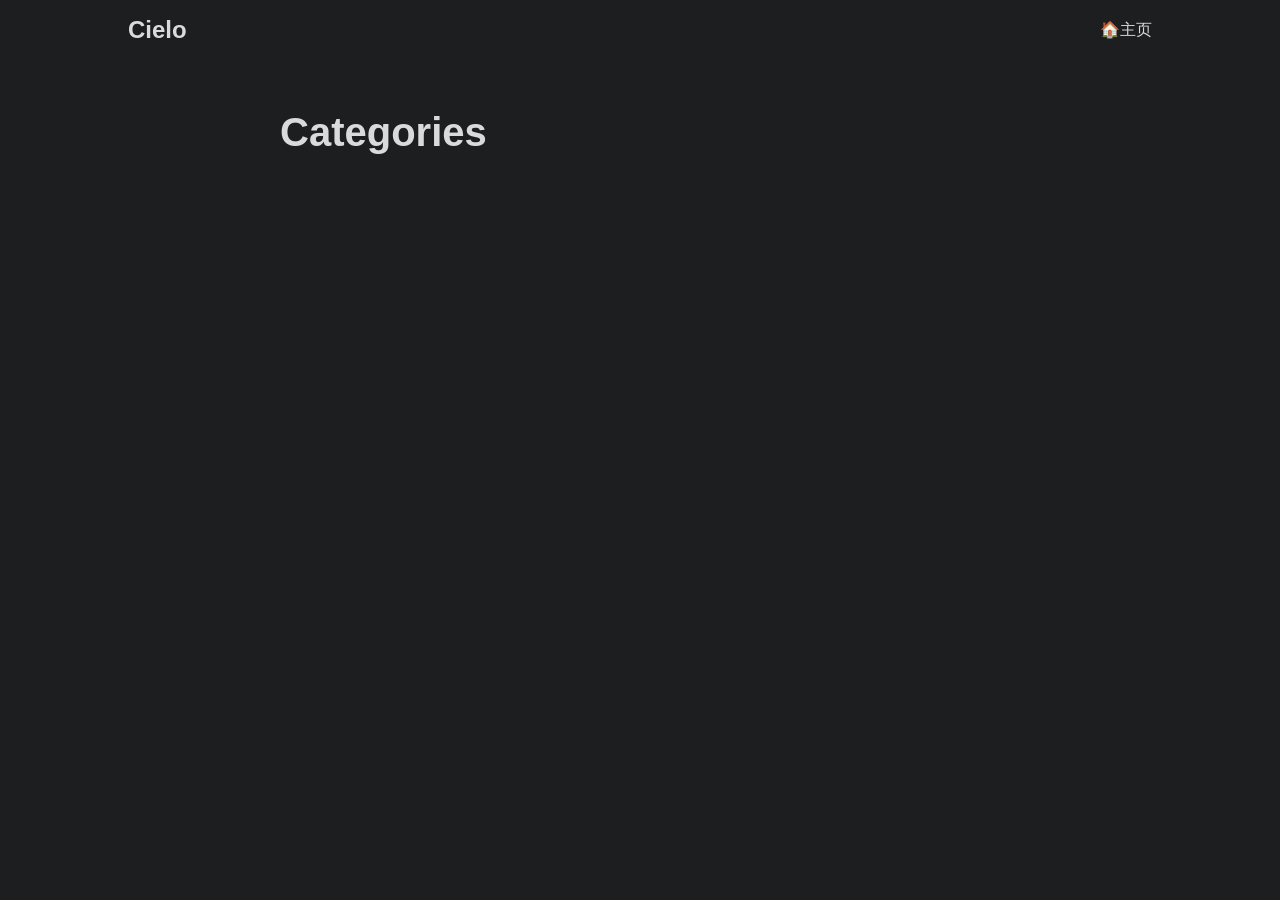
<file: categories/index.html>
<!DOCTYPE html>
<html lang="en" dir="auto">

<head><meta charset="utf-8">
<meta http-equiv="X-UA-Compatible" content="IE=edge">
<meta name="viewport" content="width=device-width, initial-scale=1, shrink-to-fit=no">
<meta name="robots" content="index, follow">
<title>Categories | Cielo</title>
<meta name="keywords" content="">
<meta name="description" content="">
<meta name="author" content="Cielo">
<link rel="canonical" href="https://liutao.xyz/categories/">
<link crossorigin="anonymous" href="/assets/css/stylesheet.6a98292fb8fa8cf0f3ba4042d4b75515c04267550f3ad49ff6271b5af9562443.css" integrity="sha256-apgpL7j6jPDzukBC1LdVFcBCZ1UPOtSf9icbWvlWJEM=" rel="preload stylesheet" as="style">
<link rel="icon" href="https://liutao.xyz/img/logo.jpg">
<link rel="icon" type="image/png" sizes="16x16" href="https://liutao.xyz/img/logo.jpg">
<link rel="icon" type="image/png" sizes="32x32" href="https://liutao.xyz/img/logo.jpg">
<link rel="apple-touch-icon" href="https://liutao.xyz/logo.jpg">
<link rel="mask-icon" href="https://liutao.xyz/logo.jpg">
<meta name="theme-color" content="#2e2e33">
<meta name="msapplication-TileColor" content="#2e2e33">
<link rel="alternate" type="application/rss+xml" href="https://liutao.xyz/categories/index.xml">
<noscript>
    <style>
        #theme-toggle,
        .top-link {
            display: none;
        }

    </style>
</noscript><meta property="og:title" content="Categories" />
<meta property="og:description" content="" />
<meta property="og:type" content="website" />
<meta property="og:url" content="https://liutao.xyz/categories/" />

<meta name="twitter:card" content="summary"/>
<meta name="twitter:title" content="Categories"/>
<meta name="twitter:description" content=""/>

</head>

<body class="list dark" id="top">

<header class="header">
    <nav class="nav">
        <div class="logo">
            <a href="https://liutao.xyz" accesskey="h" title="Cielo (Alt + H)">Cielo</a>
            <div class="logo-switches">
            </div>
        </div>
        <ul id="menu">
            <li>
                <a href="https://liutao.xyz/" title="🏠主页">
                    <span>🏠主页</span>
                </a>
            </li>
        </ul>
    </nav>
</header>
<main class="main">
<header class="page-header">
    <h1>Categories</h1>
</header>

<ul class="terms-tags">
</ul>
    </main>
    
<a href="#top" aria-label="go to top" title="Go to Top (Alt + G)" class="top-link" id="top-link" accesskey="g">
    <svg xmlns="http://www.w3.org/2000/svg" viewBox="0 0 12 6" fill="currentColor">
        <path d="M12 6H0l6-6z" />
    </svg>
</a>

<script>
    let menu = document.getElementById('menu')
    if (menu) {
        menu.scrollLeft = localStorage.getItem("menu-scroll-position");
        menu.onscroll = function () {
            localStorage.setItem("menu-scroll-position", menu.scrollLeft);
        }
    }

    document.querySelectorAll('a[href^="#"]').forEach(anchor => {
        anchor.addEventListener("click", function (e) {
            e.preventDefault();
            var id = this.getAttribute("href").substr(1);
            if (!window.matchMedia('(prefers-reduced-motion: reduce)').matches) {
                document.querySelector(`[id='${decodeURIComponent(id)}']`).scrollIntoView({
                    behavior: "smooth"
                });
            } else {
                document.querySelector(`[id='${decodeURIComponent(id)}']`).scrollIntoView();
            }
            if (id === "top") {
                history.replaceState(null, null, " ");
            } else {
                history.pushState(null, null, `#${id}`);
            }
        });
    });

</script>
<script>
    var mybutton = document.getElementById("top-link");
    window.onscroll = function () {
        if (document.body.scrollTop > 800 || document.documentElement.scrollTop > 800) {
            mybutton.style.visibility = "visible";
            mybutton.style.opacity = "1";
        } else {
            mybutton.style.visibility = "hidden";
            mybutton.style.opacity = "0";
        }
    };

</script>
</body>

</html>
</file>
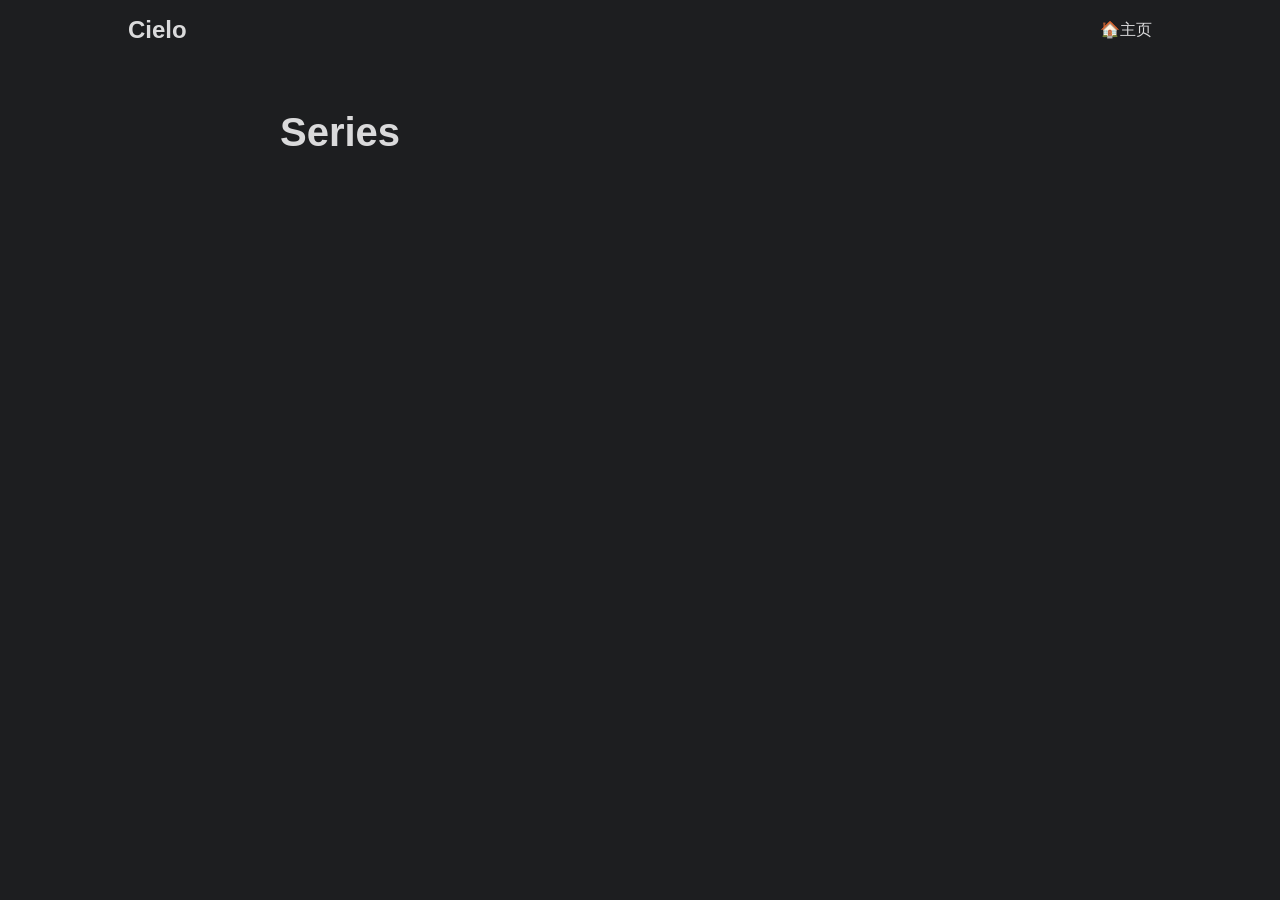
<file: series/index.html>
<!DOCTYPE html>
<html lang="en" dir="auto">

<head><meta charset="utf-8">
<meta http-equiv="X-UA-Compatible" content="IE=edge">
<meta name="viewport" content="width=device-width, initial-scale=1, shrink-to-fit=no">
<meta name="robots" content="index, follow">
<title>Series | Cielo</title>
<meta name="keywords" content="">
<meta name="description" content="">
<meta name="author" content="Cielo">
<link rel="canonical" href="https://liutao.xyz/series/">
<link crossorigin="anonymous" href="/assets/css/stylesheet.6a98292fb8fa8cf0f3ba4042d4b75515c04267550f3ad49ff6271b5af9562443.css" integrity="sha256-apgpL7j6jPDzukBC1LdVFcBCZ1UPOtSf9icbWvlWJEM=" rel="preload stylesheet" as="style">
<link rel="icon" href="https://liutao.xyz/img/logo.jpg">
<link rel="icon" type="image/png" sizes="16x16" href="https://liutao.xyz/img/logo.jpg">
<link rel="icon" type="image/png" sizes="32x32" href="https://liutao.xyz/img/logo.jpg">
<link rel="apple-touch-icon" href="https://liutao.xyz/logo.jpg">
<link rel="mask-icon" href="https://liutao.xyz/logo.jpg">
<meta name="theme-color" content="#2e2e33">
<meta name="msapplication-TileColor" content="#2e2e33">
<link rel="alternate" type="application/rss+xml" href="https://liutao.xyz/series/index.xml">
<noscript>
    <style>
        #theme-toggle,
        .top-link {
            display: none;
        }

    </style>
</noscript><meta property="og:title" content="Series" />
<meta property="og:description" content="" />
<meta property="og:type" content="website" />
<meta property="og:url" content="https://liutao.xyz/series/" />

<meta name="twitter:card" content="summary"/>
<meta name="twitter:title" content="Series"/>
<meta name="twitter:description" content=""/>

</head>

<body class="list dark" id="top">

<header class="header">
    <nav class="nav">
        <div class="logo">
            <a href="https://liutao.xyz" accesskey="h" title="Cielo (Alt + H)">Cielo</a>
            <div class="logo-switches">
            </div>
        </div>
        <ul id="menu">
            <li>
                <a href="https://liutao.xyz/" title="🏠主页">
                    <span>🏠主页</span>
                </a>
            </li>
        </ul>
    </nav>
</header>
<main class="main">
<header class="page-header">
    <h1>Series</h1>
</header>

<ul class="terms-tags">
</ul>
    </main>
    
<a href="#top" aria-label="go to top" title="Go to Top (Alt + G)" class="top-link" id="top-link" accesskey="g">
    <svg xmlns="http://www.w3.org/2000/svg" viewBox="0 0 12 6" fill="currentColor">
        <path d="M12 6H0l6-6z" />
    </svg>
</a>

<script>
    let menu = document.getElementById('menu')
    if (menu) {
        menu.scrollLeft = localStorage.getItem("menu-scroll-position");
        menu.onscroll = function () {
            localStorage.setItem("menu-scroll-position", menu.scrollLeft);
        }
    }

    document.querySelectorAll('a[href^="#"]').forEach(anchor => {
        anchor.addEventListener("click", function (e) {
            e.preventDefault();
            var id = this.getAttribute("href").substr(1);
            if (!window.matchMedia('(prefers-reduced-motion: reduce)').matches) {
                document.querySelector(`[id='${decodeURIComponent(id)}']`).scrollIntoView({
                    behavior: "smooth"
                });
            } else {
                document.querySelector(`[id='${decodeURIComponent(id)}']`).scrollIntoView();
            }
            if (id === "top") {
                history.replaceState(null, null, " ");
            } else {
                history.pushState(null, null, `#${id}`);
            }
        });
    });

</script>
<script>
    var mybutton = document.getElementById("top-link");
    window.onscroll = function () {
        if (document.body.scrollTop > 800 || document.documentElement.scrollTop > 800) {
            mybutton.style.visibility = "visible";
            mybutton.style.opacity = "1";
        } else {
            mybutton.style.visibility = "hidden";
            mybutton.style.opacity = "0";
        }
    };

</script>
</body>

</html>
</file>
<file: assets/css/stylesheet.6a98292fb8fa8cf0f3ba4042d4b75515c04267550f3ad49ff6271b5af9562443.css>
/*
  PaperMod v7
  License: MIT https://github.com/adityatelange/hugo-PaperMod/blob/master/LICENSE
  Copyright (c) 2020 nanxiaobei and adityatelange
  Copyright (c) 2021-2023 adityatelange
*/
:root{--gap:24px;--content-gap:20px;--nav-width:1024px;--main-width:720px;--header-height:60px;--footer-height:60px;--radius:8px;--theme:rgb(255, 255, 255);--entry:rgb(255, 255, 255);--primary:rgb(30, 30, 30);--secondary:rgb(108, 108, 108);--tertiary:rgb(214, 214, 214);--content:rgb(31, 31, 31);--hljs-bg:rgb(28, 29, 33);--code-bg:rgb(245, 245, 245);--border:rgb(238, 238, 238)}.dark{--theme:rgb(29, 30, 32);--entry:rgb(46, 46, 51);--primary:rgb(218, 218, 219);--secondary:rgb(155, 156, 157);--tertiary:rgb(65, 66, 68);--content:rgb(196, 196, 197);--hljs-bg:rgb(46, 46, 51);--code-bg:rgb(55, 56, 62);--border:rgb(51, 51, 51)}.list{background:var(--code-bg)}.dark.list{background:var(--theme)}*,::after,::before{box-sizing:border-box}html{-webkit-tap-highlight-color:transparent;overflow-y:scroll}a,button,body,h1,h2,h3,h4,h5,h6{color:var(--primary)}body{font-family:-apple-system,BlinkMacSystemFont,segoe ui,Roboto,Oxygen,Ubuntu,Cantarell,open sans,helvetica neue,sans-serif;font-size:18px;line-height:1.6;word-break:break-word;background:var(--theme)}article,aside,figcaption,figure,footer,header,hgroup,main,nav,section,table{display:block}h1,h2,h3,h4,h5,h6{line-height:1.2}h1,h2,h3,h4,h5,h6,p{margin-top:0;margin-bottom:0}ul{padding:0}a{text-decoration:none}body,figure,ul{margin:0}table{width:100%;border-collapse:collapse;border-spacing:0;overflow-x:auto;word-break:keep-all}button,input,textarea{padding:0;font:inherit;background:0 0;border:0}input,textarea{outline:0}button,input[type=button],input[type=submit]{cursor:pointer}input:-webkit-autofill,textarea:-webkit-autofill{box-shadow:0 0 0 50px var(--theme)inset}img{display:block;max-width:100%}.not-found{position:absolute;left:0;right:0;display:flex;align-items:center;justify-content:center;height:80%;font-size:160px;font-weight:700}.archive-posts{width:100%;font-size:16px}.archive-year{margin-top:40px}.archive-year:not(:last-of-type){border-bottom:2px solid var(--border)}.archive-month{display:flex;align-items:flex-start;padding:10px 0}.archive-month-header{margin:25px 0;width:200px}.archive-month:not(:last-of-type){border-bottom:1px solid var(--border)}.archive-entry{position:relative;padding:5px;margin:10px 0}.archive-entry-title{margin:5px 0;font-weight:400}.archive-count,.archive-meta{color:var(--secondary);font-size:14px}.footer,.top-link{font-size:12px;color:var(--secondary)}.footer{max-width:calc(var(--main-width) + var(--gap) * 2);margin:auto;padding:calc((var(--footer-height) - var(--gap))/2)var(--gap);text-align:center;line-height:24px}.footer span{margin-inline-start:1px;margin-inline-end:1px}.footer span:last-child{white-space:nowrap}.footer a{color:inherit;border-bottom:1px solid var(--secondary)}.footer a:hover{border-bottom:1px solid var(--primary)}.top-link{visibility:hidden;position:fixed;bottom:60px;right:30px;z-index:99;background:var(--tertiary);width:42px;height:42px;padding:12px;border-radius:64px;transition:visibility .5s,opacity .8s linear}.top-link,.top-link svg{filter:drop-shadow(0 0 0 var(--theme))}.footer a:hover,.top-link:hover{color:var(--primary)}.top-link:focus,#theme-toggle:focus{outline:0}.nav{display:flex;flex-wrap:wrap;justify-content:space-between;max-width:calc(var(--nav-width) + var(--gap) * 2);margin-inline-start:auto;margin-inline-end:auto;line-height:var(--header-height)}.nav a{display:block}.logo,#menu{display:flex;margin:auto var(--gap)}.logo{flex-wrap:inherit}.logo a{font-size:24px;font-weight:700}.logo a img,.logo a svg{display:inline;vertical-align:middle;pointer-events:none;transform:translate(0,-10%);border-radius:6px;margin-inline-end:8px}button#theme-toggle{font-size:26px;margin:auto 4px}body.dark #moon{vertical-align:middle;display:none}body:not(.dark) #sun{display:none}#menu{list-style:none;word-break:keep-all;overflow-x:auto;white-space:nowrap}#menu li+li{margin-inline-start:var(--gap)}#menu a{font-size:16px}#menu .active{font-weight:500;border-bottom:2px solid}.lang-switch li,.lang-switch ul,.logo-switches{display:inline-flex;margin:auto 4px}.lang-switch{display:flex;flex-wrap:inherit}.lang-switch a{margin:auto 3px;font-size:16px;font-weight:500}.logo-switches{flex-wrap:inherit}.main{position:relative;min-height:calc(100vh - var(--header-height) - var(--footer-height));max-width:calc(var(--main-width) + var(--gap) * 2);margin:auto;padding:var(--gap)}.page-header h1{font-size:40px}.pagination{display:flex}.pagination a{color:var(--theme);font-size:13px;line-height:36px;background:var(--primary);border-radius:calc(36px/2);padding:0 16px}.pagination .next{margin-inline-start:auto}.social-icons{padding:12px 0}.social-icons a:not(:last-of-type){margin-inline-end:12px}.social-icons a svg{height:26px;width:26px}code{direction:ltr}div.highlight,pre{position:relative}.copy-code{display:none;position:absolute;top:4px;right:4px;color:rgba(255,255,255,.8);background:rgba(78,78,78,.8);border-radius:var(--radius);padding:0 5px;font-size:14px;user-select:none}div.highlight:hover .copy-code,pre:hover .copy-code{display:block}.first-entry{position:relative;display:flex;flex-direction:column;justify-content:center;min-height:320px;margin:var(--gap)0 calc(var(--gap) * 2)}.first-entry .entry-header{overflow:hidden;display:-webkit-box;-webkit-box-orient:vertical;-webkit-line-clamp:3}.first-entry .entry-header h1{font-size:34px;line-height:1.3}.first-entry .entry-content{margin:14px 0;font-size:16px;-webkit-line-clamp:3}.first-entry .entry-footer{font-size:14px}.home-info .entry-content{-webkit-line-clamp:unset}.post-entry{position:relative;margin-bottom:var(--gap);padding:var(--gap);background:var(--entry);border-radius:var(--radius);transition:transform .1s;border:1px solid var(--border)}.post-entry:active{transform:scale(.96)}.tag-entry .entry-cover{display:none}.entry-header h2{font-size:24px;line-height:1.3}.entry-content{margin:8px 0;color:var(--secondary);font-size:14px;line-height:1.6;overflow:hidden;display:-webkit-box;-webkit-box-orient:vertical;-webkit-line-clamp:2}.entry-footer{color:var(--secondary);font-size:13px}.entry-link{position:absolute;left:0;right:0;top:0;bottom:0}.entry-cover,.entry-isdraft{font-size:14px;color:var(--secondary)}.entry-cover{margin-bottom:var(--gap);text-align:center}.entry-cover img{border-radius:var(--radius);pointer-events:none;width:100%;height:auto}.entry-cover a{color:var(--secondary);box-shadow:0 1px 0 var(--primary)}.page-header,.post-header{margin:24px auto var(--content-gap)}.post-title{margin-bottom:2px;font-size:40px}.post-description{margin-top:10px;margin-bottom:5px}.post-meta,.breadcrumbs{color:var(--secondary);font-size:14px;display:flex;flex-wrap:wrap}.post-meta .i18n_list li{display:inline-flex;list-style:none;margin:auto 3px;box-shadow:0 1px 0 var(--secondary)}.breadcrumbs a{font-size:16px}.post-content{color:var(--content)}.post-content h3,.post-content h4,.post-content h5,.post-content h6{margin:24px 0 16px}.post-content h1{margin:40px auto 32px;font-size:40px}.post-content h2{margin:32px auto 24px;font-size:32px}.post-content h3{font-size:24px}.post-content h4{font-size:16px}.post-content h5{font-size:14px}.post-content h6{font-size:12px}.post-content a,.toc a:hover{box-shadow:0 1px;box-decoration-break:clone;-webkit-box-decoration-break:clone}.post-content a code{margin:auto 0;border-radius:0;box-shadow:0 -1px 0 var(--primary)inset}.post-content del{text-decoration:none;background:linear-gradient(to right,var(--primary) 100%,transparent 0)0/1px 1px repeat-x}.post-content dl,.post-content ol,.post-content p,.post-content figure,.post-content ul{margin-bottom:var(--content-gap)}.post-content ol,.post-content ul{padding-inline-start:20px}.post-content li{margin-top:5px}.post-content li p{margin-bottom:0}.post-content dl{display:flex;flex-wrap:wrap;margin:0}.post-content dt{width:25%;font-weight:700}.post-content dd{width:75%;margin-inline-start:0;padding-inline-start:10px}.post-content dd~dd,.post-content dt~dt{margin-top:10px}.post-content table{margin-bottom:32px}.post-content table th,.post-content table:not(.highlighttable,.highlight table,.gist .highlight) td{min-width:80px;padding:12px 8px;line-height:1.5;border-bottom:1px solid var(--border)}.post-content table th{font-size:14px;text-align:start}.post-content table:not(.highlighttable) td code:only-child{margin:auto 0}.post-content .highlight table{border-radius:var(--radius)}.post-content .highlight:not(table){margin:10px auto;background:var(--hljs-bg)!important;border-radius:var(--radius);direction:ltr}.post-content li>.highlight{margin-inline-end:0}.post-content ul pre{margin-inline-start:calc(var(--gap) * -2)}.post-content .highlight pre{margin:0}.post-content .highlighttable{table-layout:fixed}.post-content .highlighttable td:first-child{width:40px}.post-content .highlighttable td .linenodiv{padding-inline-end:0!important}.post-content .highlighttable td .highlight,.post-content .highlighttable td .linenodiv pre{margin-bottom:0}.post-content code{margin:auto 4px;padding:4px 6px;font-size:.78em;line-height:1.5;background:var(--code-bg);border-radius:2px}.post-content pre code{display:block;margin:auto 0;padding:10px;color:#d5d5d6;background:var(--hljs-bg)!important;border-radius:var(--radius);overflow-x:auto;word-break:break-all}.post-content blockquote{margin:20px 0;padding:0 14px;border-inline-start:3px solid var(--primary)}.post-content hr{margin:30px 0;height:2px;background:var(--tertiary);border:0}.post-content iframe{max-width:100%}.post-content img{border-radius:4px;margin:1rem 0}.post-content img[src*="#center"]{margin:1rem auto}.post-content figure.align-center{text-align:center}.post-content figure>figcaption{color:var(--primary);font-size:16px;font-weight:700;margin:8px 0 16px}.post-content figure>figcaption>p{color:var(--secondary);font-size:14px;font-weight:400}.toc{margin:0 2px 40px;border:1px solid var(--border);background:var(--code-bg);border-radius:var(--radius);padding:.4em}.dark .toc{background:var(--entry)}.toc details summary{cursor:zoom-in;margin-inline-start:20px}.toc details[open] summary{cursor:zoom-out}.toc .details{display:inline;font-weight:500}.toc .inner{margin:0 20px;padding:10px 20px}.toc li ul{margin-inline-start:var(--gap)}.toc summary:focus{outline:0}.post-footer{margin-top:56px}.post-tags li{display:inline-block;margin-inline-end:3px;margin-bottom:5px}.post-tags a,.share-buttons,.paginav{border-radius:var(--radius);background:var(--code-bg);border:1px solid var(--border)}.post-tags a{display:block;padding-inline-start:14px;padding-inline-end:14px;color:var(--secondary);font-size:14px;line-height:34px;background:var(--code-bg)}.post-tags a:hover,.paginav a:hover{background:var(--border)}.share-buttons{margin:14px 0;padding-inline-start:var(--radius);display:flex;justify-content:center;overflow-x:auto}.share-buttons a{margin-top:10px}.share-buttons a:not(:last-of-type){margin-inline-end:12px}h1:hover .anchor,h2:hover .anchor,h3:hover .anchor,h4:hover .anchor,h5:hover .anchor,h6:hover .anchor{display:inline-flex;color:var(--secondary);margin-inline-start:8px;font-weight:500;user-select:none}.paginav{margin:10px 0;display:flex;line-height:30px;border-radius:var(--radius)}.paginav a{padding-inline-start:14px;padding-inline-end:14px;border-radius:var(--radius)}.paginav .title{letter-spacing:1px;text-transform:uppercase;font-size:small;color:var(--secondary)}.paginav .prev,.paginav .next{width:50%}.paginav span:hover:not(.title){box-shadow:0 1px}.paginav .next{margin-inline-start:auto;text-align:right}[dir=rtl] .paginav .next{text-align:left}h1>a>svg{display:inline}img.in-text{display:inline;margin:auto}.buttons,.main .profile{display:flex;justify-content:center}.main .profile{align-items:center;min-height:calc(100vh - var(--header-height) - var(--footer-height) - (var(--gap) * 2));text-align:center}.profile .profile_inner h1{padding:12px 0}.profile img{display:inline-table;border-radius:50%}.buttons{flex-wrap:wrap;max-width:400px;margin:0 auto}.button{background:var(--tertiary);border-radius:var(--radius);margin:8px;padding:6px;transition:transform .1s}.button-inner{padding:0 8px}.button:active{transform:scale(.96)}#searchbox input{padding:4px 10px;width:100%;color:var(--primary);font-weight:700;border:2px solid var(--tertiary);border-radius:var(--radius)}#searchbox input:focus{border-color:var(--secondary)}#searchResults li{list-style:none;border-radius:var(--radius);padding:10px;margin:10px 0;position:relative;font-weight:500}#searchResults{margin:10px 0;width:100%}#searchResults li:active{transition:transform .1s;transform:scale(.98)}#searchResults a{position:absolute;width:100%;height:100%;top:0;left:0;outline:none}#searchResults .focus{transform:scale(.98);border:2px solid var(--tertiary)}.terms-tags li{display:inline-block;margin:10px;font-weight:500}.terms-tags a{display:block;padding:3px 10px;background:var(--tertiary);border-radius:6px;transition:transform .1s}.terms-tags a:active{background:var(--tertiary);transform:scale(.96)}.hljs-comment,.hljs-quote{color:#b6b18b}.hljs-deletion,.hljs-name,.hljs-regexp,.hljs-selector-class,.hljs-selector-id,.hljs-tag,.hljs-template-variable,.hljs-variable{color:#eb3c54}.hljs-built_in,.hljs-builtin-name,.hljs-link,.hljs-literal,.hljs-meta,.hljs-number,.hljs-params,.hljs-type{color:#e7ce56}.hljs-attribute{color:#ee7c2b}.hljs-addition,.hljs-bullet,.hljs-string,.hljs-symbol{color:#4fb4d7}.hljs-section,.hljs-title{color:#78bb65}.hljs-keyword,.hljs-selector-tag{color:#b45ea4}.hljs{display:block;overflow-x:auto;background:#1c1d21;color:#c0c5ce;padding:.5em}.hljs-emphasis{font-style:italic}.hljs-strong{font-weight:700}::-webkit-scrollbar-track{background:0 0}.list:not(.dark)::-webkit-scrollbar-track{background:var(--code-bg)}::-webkit-scrollbar-thumb{background:var(--tertiary);border:5px solid var(--theme);border-radius:var(--radius)}.list:not(.dark)::-webkit-scrollbar-thumb{border:5px solid var(--code-bg)}::-webkit-scrollbar-thumb:hover{background:var(--secondary)}::-webkit-scrollbar:not(.highlighttable,.highlight table,.gist .highlight){background:var(--theme)}.post-content .highlighttable td .highlight pre code::-webkit-scrollbar{display:none}.post-content :not(table) ::-webkit-scrollbar-thumb{border:2px solid var(--hljs-bg);background:#717175}.post-content :not(table) ::-webkit-scrollbar-thumb:hover{background:#a3a3a5}.gist table::-webkit-scrollbar-thumb{border:2px solid #fff;background:#adadad}.gist table::-webkit-scrollbar-thumb:hover{background:#707070}.post-content table::-webkit-scrollbar-thumb{border-width:2px}@media screen and (min-width:768px){::-webkit-scrollbar{width:19px;height:11px}}@media screen and (max-width:768px){:root{--gap:14px}.profile img{transform:scale(.85)}.first-entry{min-height:260px}.archive-month{flex-direction:column}.archive-year{margin-top:20px}.footer{padding:calc((var(--footer-height) - var(--gap) - 10px)/2)var(--gap)}}@media screen and (max-width:900px){.list .top-link{transform:translateY(-5rem)}}@media(prefers-reduced-motion){.terms-tags a:active,.button:active,.post-entry:active,.top-link,#searchResults .focus,#searchResults li:active{transform:none}}
</file>
